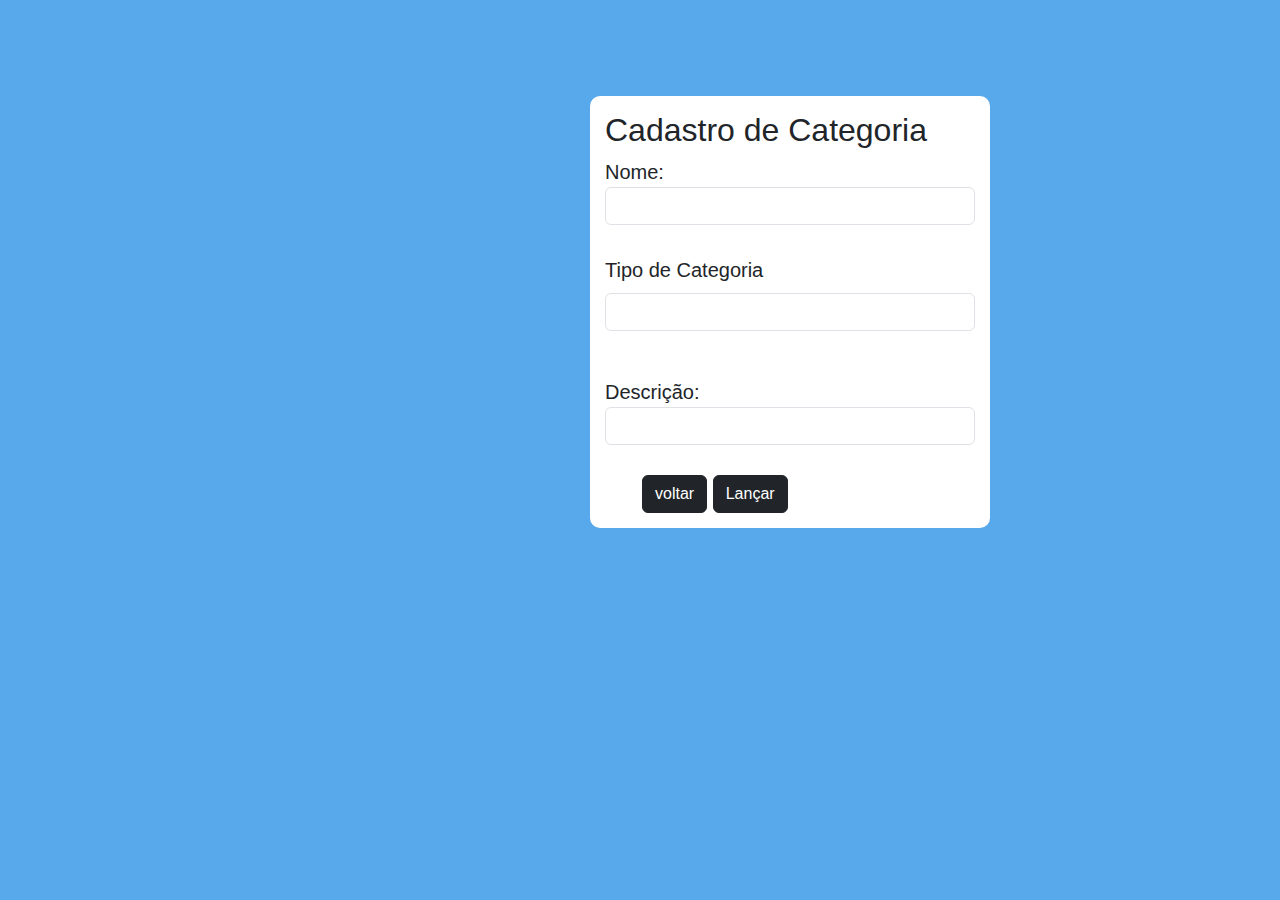
<file: categoria.html>
<html lang="pt-br">
    <head>
        <meta charset="UTF-8">
        <meta name="viewport" content="width=device-width, initial-scale=1.0">
        <title>Categoria</title>
        <link href="https://cdn.jsdelivr.net/npm/bootstrap@5.3.3/dist/css/bootstrap.min.css" rel="stylesheet" integrity="sha384-QWTKZyjpPEjISv5WaRU9OFeRpok6YctnYmDr5pNlyT2bRjXh0JMhjY6hW+ALEwIH" crossorigin="anonymous">
        <link rel="stylesheet" href="css/style.css">


    </head>
    <body>

        
        <i class="fa-solid fa-palette"></i>

        <div class="container" >
            <form action="categoria.html"method ="POST">

                <h2>Cadastro de Categoria</h2>

                <label for="nome">Nome:</label><br>
                <input type="text" class="form-control" id="catname" name="catname" aria-describedby="emailHelp"><br>
     
                <div class="mb-3">
                    <label for="categoria" class="form-label">Tipo de Categoria</label><br>
                    <input type="number" class="form-control" id="tipocat" name="tipocat" aria-describedby="emailHelp">
                  
                </div>
                </select><br>

                <label for="descricao">Descrição:</label><br>
                <input type="text" class="form-control" id="catdesc" name="catdesc" aria-describedby="emailHelp"><br>
     
                <button style="margin-left: 10% ;" class="btn btn-dark" href="tela_inicial.php" >voltar</button>
                <button type="submit" class="btn btn-dark">Lançar </button>
              
            </form>
        </div>
    
       




    </body>
    </html>
</file>
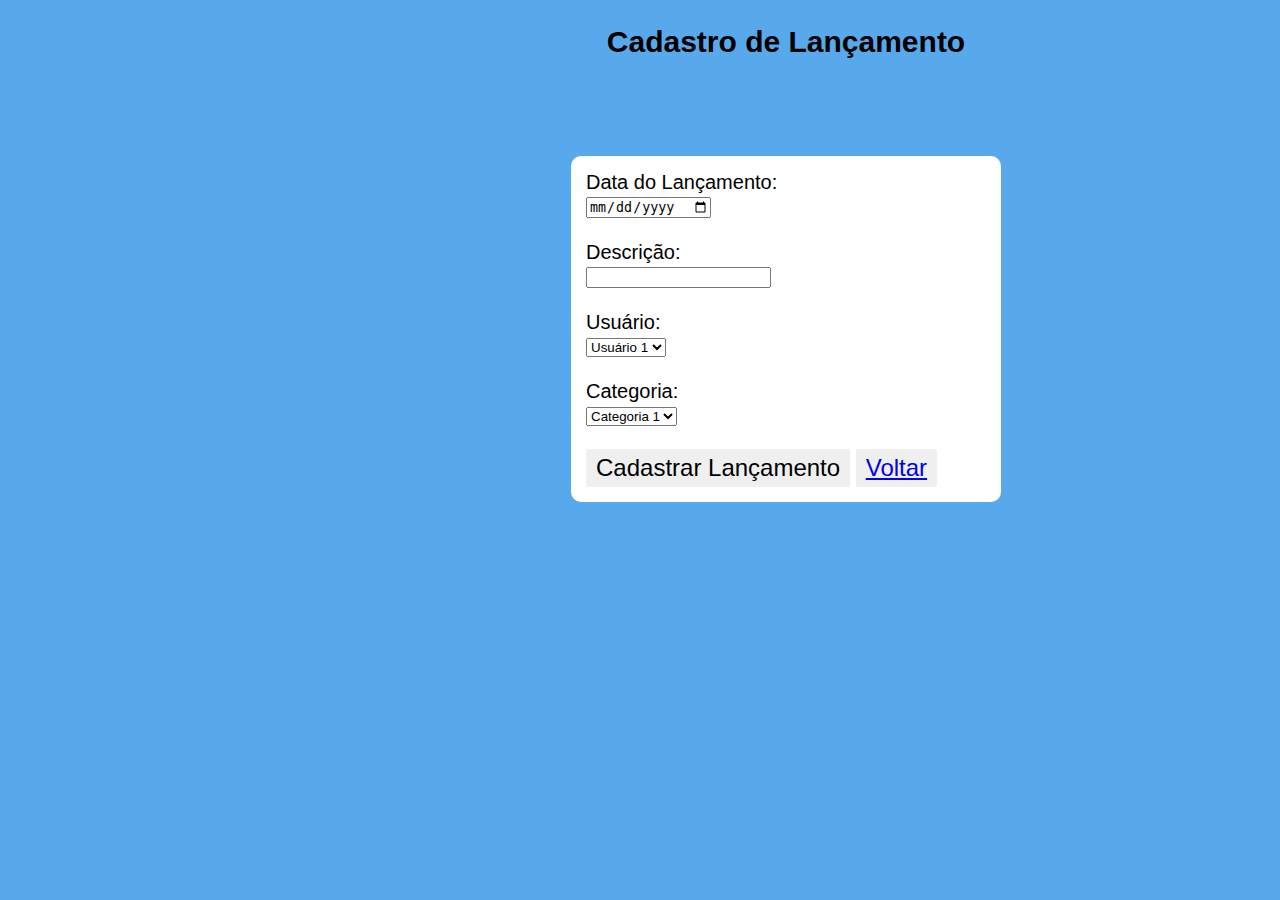
<file: lançamento.html>
<!DOCTYPE html>
<html lang="pt-br">
<head>
    <meta charset="UTF-8">
    <meta name="viewport" content="width=device-width, initial-scale=1.0">
    <title>Lançamento</title>
    <link rel="stylesheet" href="css/style.css">
</head>
<body>

    <div class="navbar bg-body-tertiary">
        <h2>Cadastro de Lançamento</h2>
    </div>
                   
        <div class="container">
          <form action="/cadastrar_lancamento" method="POST">
              <label for="data_lancamento">Data do Lançamento:</label><br>
              <input type="date" id="data_lancamento" name="data_lancamento" required><br><br>
       
              <label for="ds_lancamento">Descrição:</label><br>
              <input type="text" id="ds_lancamento" name="ds_lancamento" maxlength="40" required><br><br>
       
              <label for="fk_usuario" id="usu">Usuário:</label><br>
              <select id="fk_usuario" name="fk_usuario" required>
               
                  <option value="1">Usuário 1</option>
                  <option value="2">Usuário 2</option>
              </select><br><br>
       
              <label for="fk_categoria" id="cat">Categoria:</label><br>
              <select id="fk_categoria" name="fk_categoria" required>
                 
                  <option value="1">Categoria 1</option>
                  <option value="2">Categoria 2</option>
              </select><br><br>
       
              <button type="submit" id="CL">Cadastrar Lançamento</button>
              <button type="submit" id="V"><a href="http://127.0.0.1:5500/categoria.html">Voltar</a></button>
          </form>
      </div>


    
</body>
</html>
</file>
<file: css/style.css>
body{
    font-family: 'Arial', sans-serif;
    text-align: center;
    margin-top: 20px;
    font-size: 20px;
    margin-left: 300px;
    background-color: 	#0c82e2af;

}

 form {
        background-color: #fff;
        padding: 15px;
        margin: 0 auto;
        border-radius: 10px;
        width: 400px;
        margin-top: 10%;
        text-align: left;

    }
    
    .fa-solid{
        font-size: 90px;
        color: rgb(255, 255, 255);
        margin-left: 15px;

    }
     
    
    button {
        padding: 5px 10px;
        border: none;
        border-radius: 2px;
        cursor: pointer;
        font-size: 1.2em;
        transition:  0.3s ease;
    }

    .img_cad{
        margin-top: 50%;
    }


#tela{
    font-family: 'Arial', sans-serif;
    text-align: center;
    margin: 200px;
    font-size: 15px;
    font-weight: bold;
    color: rgb(255, 255, 255); 
    border: 2px solid #0000009a; 
    border-radius: 15px;
    padding: 25px;
    width: 980px;   
  
    

}
</file>
